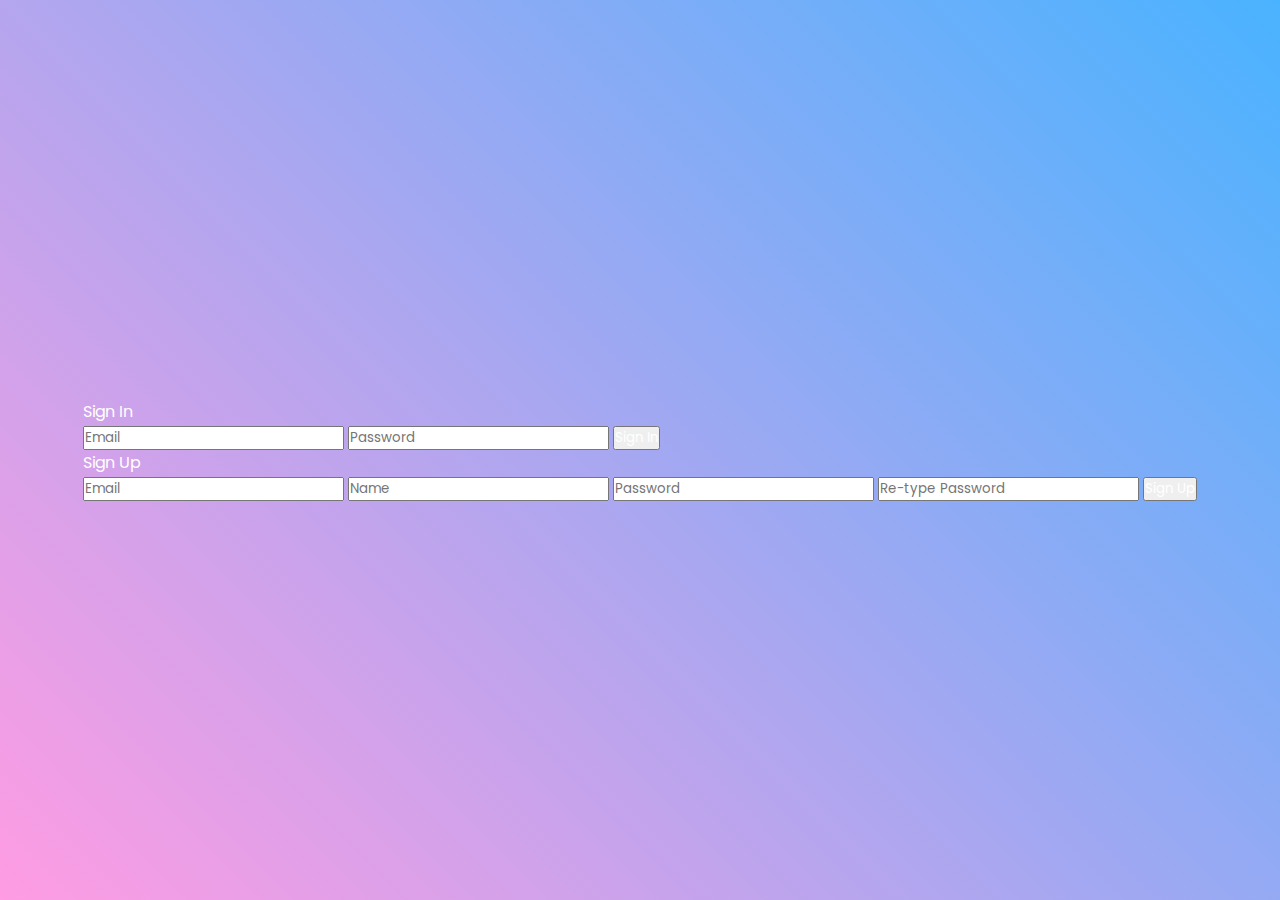
<file: authenticate.html>
<!DOCTYPE html>
<html lang="en">
  <head>
    <meta charset="UTF-8" />
    <meta http-equiv="X-UA-Compatible" content="IE=edge" />
    <meta name="viewport" content="width=device-width, initial-scale=1.0" />
    <link rel="preconnect" href="https://fonts.gstatic.com" />
    <link
      href="https://fonts.googleapis.com/css2?family=Poppins:wght@400;700&display=swap"
      rel="stylesheet"
    />
    <link rel="stylesheet" href="style.css" />
    <title>NoteTaker</title>
  </head>
  <body>
    <div class="form-container">
      <form class="signin-form">
        <div class="form-heading">Sign In</div>
        <input class="signin-email" type="text" placeholder="Email" />
        <input class="signin-password" type="password" placeholder="Password" />
        <button type="submit">Sign In</button>
      </form>
      <form class="signup-form">
        <div class="form-heading">Sign Up</div>
        <input class="signup-email" type="text" placeholder="Email" />
        <input class="signup-name" type="text" placeholder="Name" />
        <input class="signup-password" type="password" placeholder="Password" />
        <input
          class="signup-retyped-password"
          type="password"
          placeholder="Re-type Password"
        />
        <button type="submit">Sign Up</button>
      </form>
    </div>

    <!-- cicles -->
    <div class="circle1"></div>
    <div class="circle2"></div>

    <!-- js -->
    <script src="./index.js"></script>
  </body>
</html>
</file>
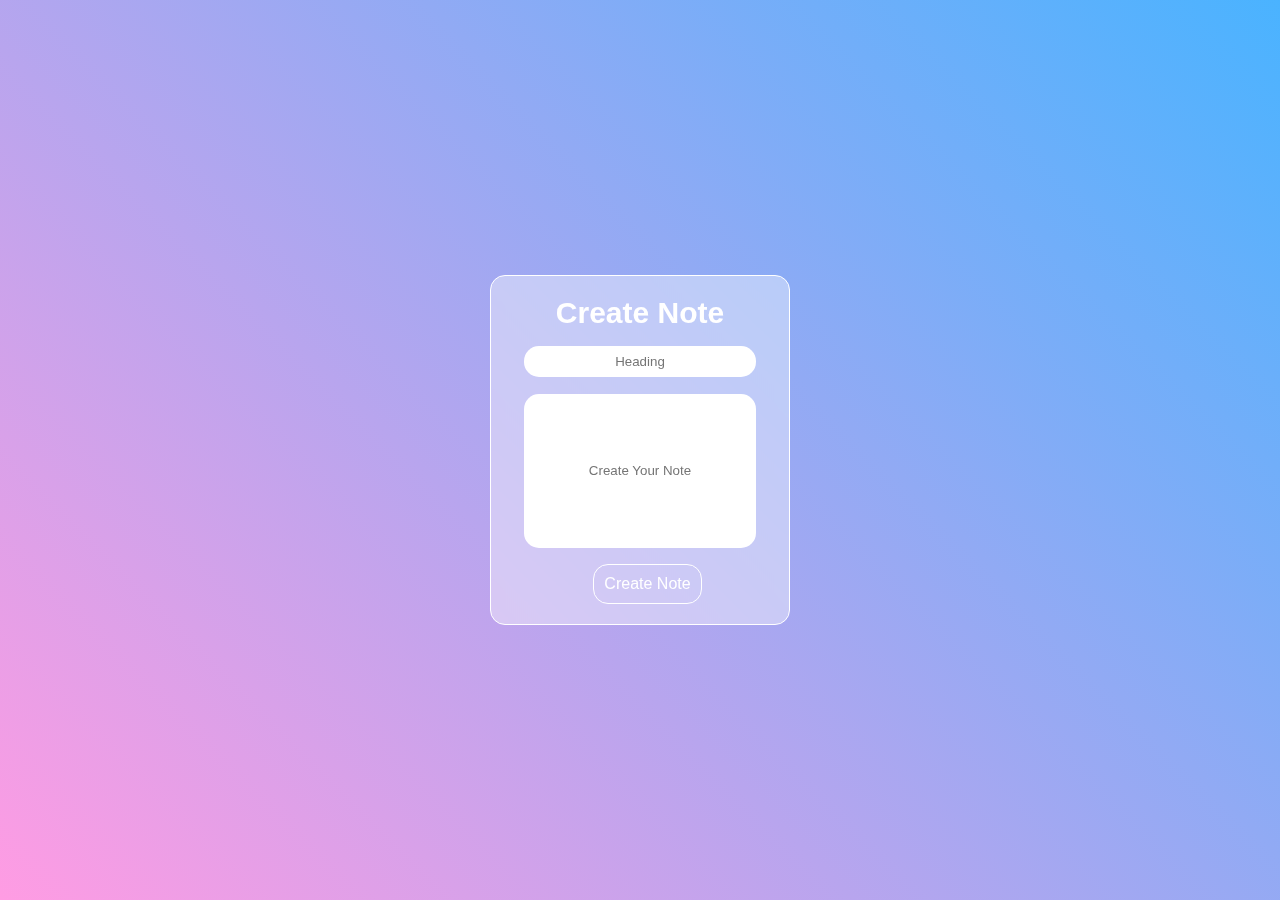
<file: createNotes.html>
<!DOCTYPE html>
<html lang="en">
<head>
    <meta charset="UTF-8">
    <meta name="viewport" content="width=device-width, initial-scale=1.0">
    <title>Create Note</title>
    <link rel="stylesheet" href="./style.css">
</head>
<body>
    <div class="create-notes-container">
        <div class="heading">
            Create Note
        </div>

        <input type="text" placeholder="Heading" class="create-note-heading" maxlength="20"/>

        
        <input type="text" placeholder="Create Your Note" class="create-note-input" maxlength="150"/>

        <div class="create-note-button">Create Note</div>
    </div>

    <script src="./index.js"></script>
</body>
</html>
</file>
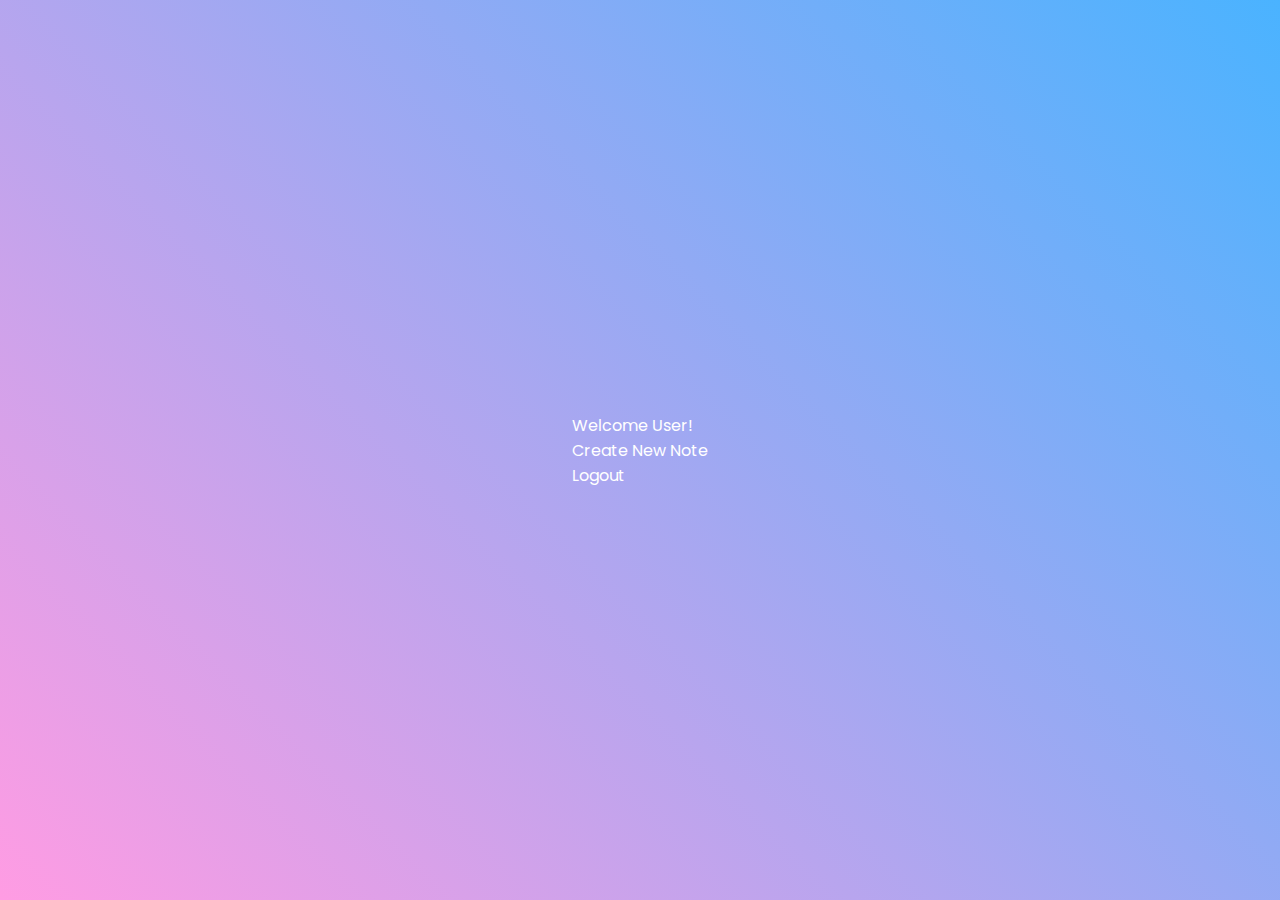
<file: dashboard.html>
<!DOCTYPE html>
<html lang="en">
<head>
    <meta charset="UTF-8">
    <meta name="viewport" content="width=device-width, initial-scale=1.0">
    <title>Dashboard</title>
    <link rel="preconnect" href="https://fonts.googleapis.com">
    <link rel="preconnect" href="https://fonts.gstatic.com" crossorigin>
    <link href="https://fonts.googleapis.com/css2?family=Poppins:wght@400;700&display=swap" rel="stylesheet">
    <link rel="stylesheet" href="./style.css">
</head>
<body>
    <nav>
        <div class="welcome">Welcome User!</div>
        <div class="nav-controls">
            <div class="new-note nav-options">Create New Note</div>
            <div class="logout nav-options">Logout</div>
        </div>
    </nav>

    <main class="card-container">
        <!-- <div class="card" id="1">
            <div class="card-header">
                <div class="card-heading">Heading</div>
                <a href="../updateNotes/updateNotes.html?noteId=1">
                    <div class="edit-note">
                        <img src="../../assets/edit-note.svg" alt="">
                    </div>
                </a>
            </div>
            
            <div class="card-content">Lorem ipsum dolor sit amet consectetur adipisicing elit. Sequi praesentium perspiciatis, odio, quasi autem nihil provident, reprehenderit nostrum illum voluptatum eum deserunt molestiae quidem quae voluptate non quaerat ducimus! Esse!</div>
        </div> -->
    </main>
    <script src="./index.js"></script>
</body>
</html>
</file>
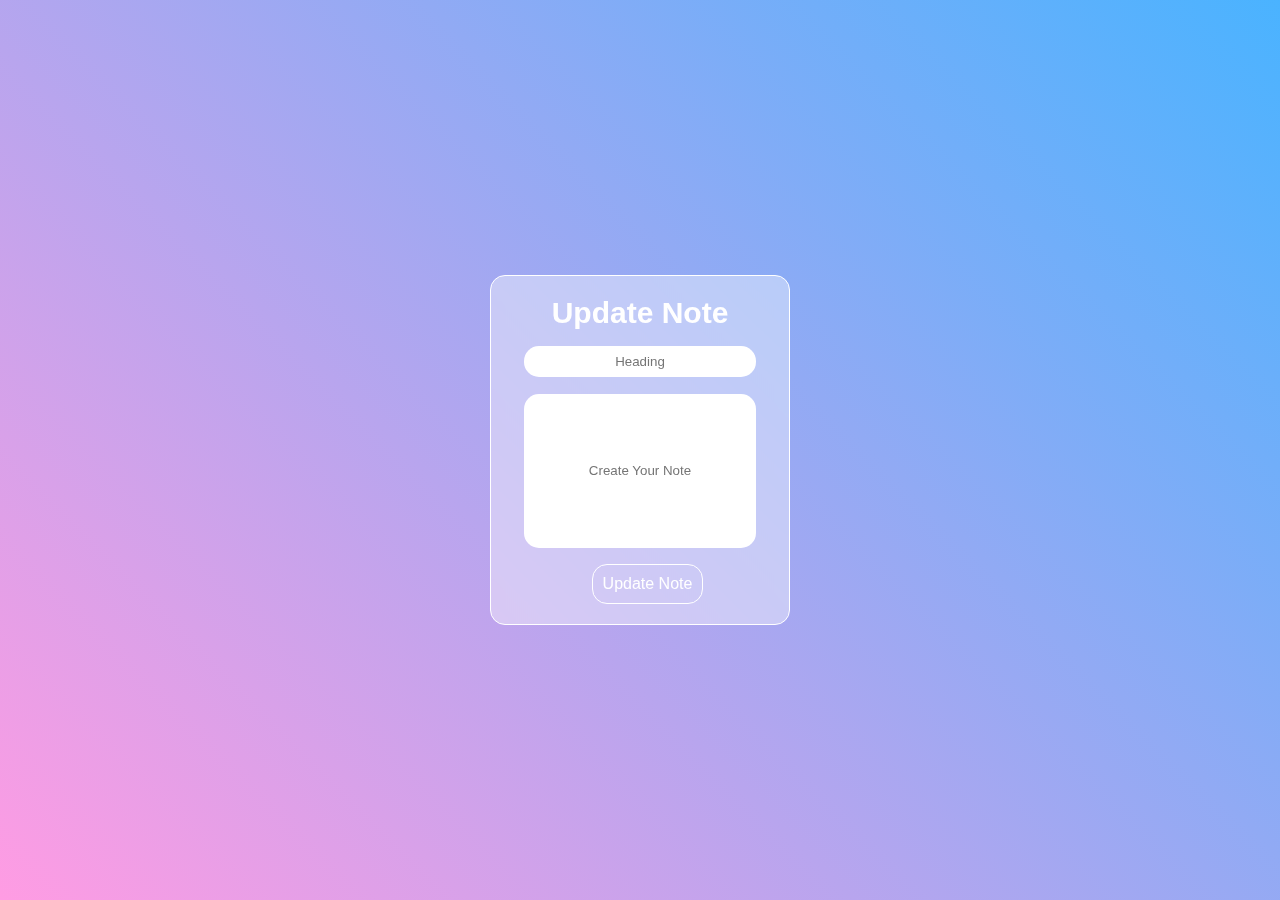
<file: updateNotes.html>
<!DOCTYPE html>
<html lang="en">
<head>
    <meta charset="UTF-8">
    <meta name="viewport" content="width=device-width, initial-scale=1.0">
    <title>Update Note</title>
    <link rel="stylesheet" href="./style.css">
</head>
<body>
    <div class="create-notes-container">
        <div class="heading">
            Update Note
        </div>

        <input type="text" placeholder="Heading" class="create-note-heading" maxlength="20"/>

        
        <input type="text" placeholder="Create Your Note" class="create-note-input" maxlength="150"/>

        <div class="create-note-button">Update Note</div>
    </div>

    <script src="./index.js"></script>
</body>
</html>
</file>
<file: style.css>
*{
    margin: 0;
    padding: 0;
    box-sizing: border-box;
    font-family: 'Poppins', sans-serif;
    color: white;
}

body{
    min-height: 100vh;
    width: 100%;
    background: linear-gradient(45deg, #ff9ce3,  #4ab3ff);
    overflow: hidden;
    /* opacity: 0; */
    transition: opacity 1s ease;
    display: flex;
    justify-content: center;
    align-items: center;
}

.visible{
    opacity: 1;
}

.create-notes-container{
    width: 300px;
    height: 350px;
    padding: 20px;
    border-radius: 15px;
    background: rgba(255,255,255,0.4);
    border: 1px solid white;
    backdrop-filter: blur(6px);
    -webkit-backdrop-filter: blur(6px);
    display: flex;
    flex-direction: column;
    justify-content: space-between;
    align-items: center;
}

.heading{
    font-weight: bold;
    font-size: 30px;
}

.create-note-input{
    border: none;
    height: 50%;
    width: 90%;
    border-radius: 15px;
    color: black;
    padding: 10px;
    text-align: center;
}

.create-note-heading{
    border: none;
    height: 10%;
    width: 90%;
    border-radius: 15px;
    color: black;
    padding: 10px;
    text-align: center;
}

.create-note-input:focus, .create-note-heading:focus{
    outline: none;
}

.create-note-button{
    background: transparent;
    padding: 10px;
    border-radius: 15px;
    border: 1px solid white;
    cursor: pointer;
    margin-left: 15px;
}
</file>
